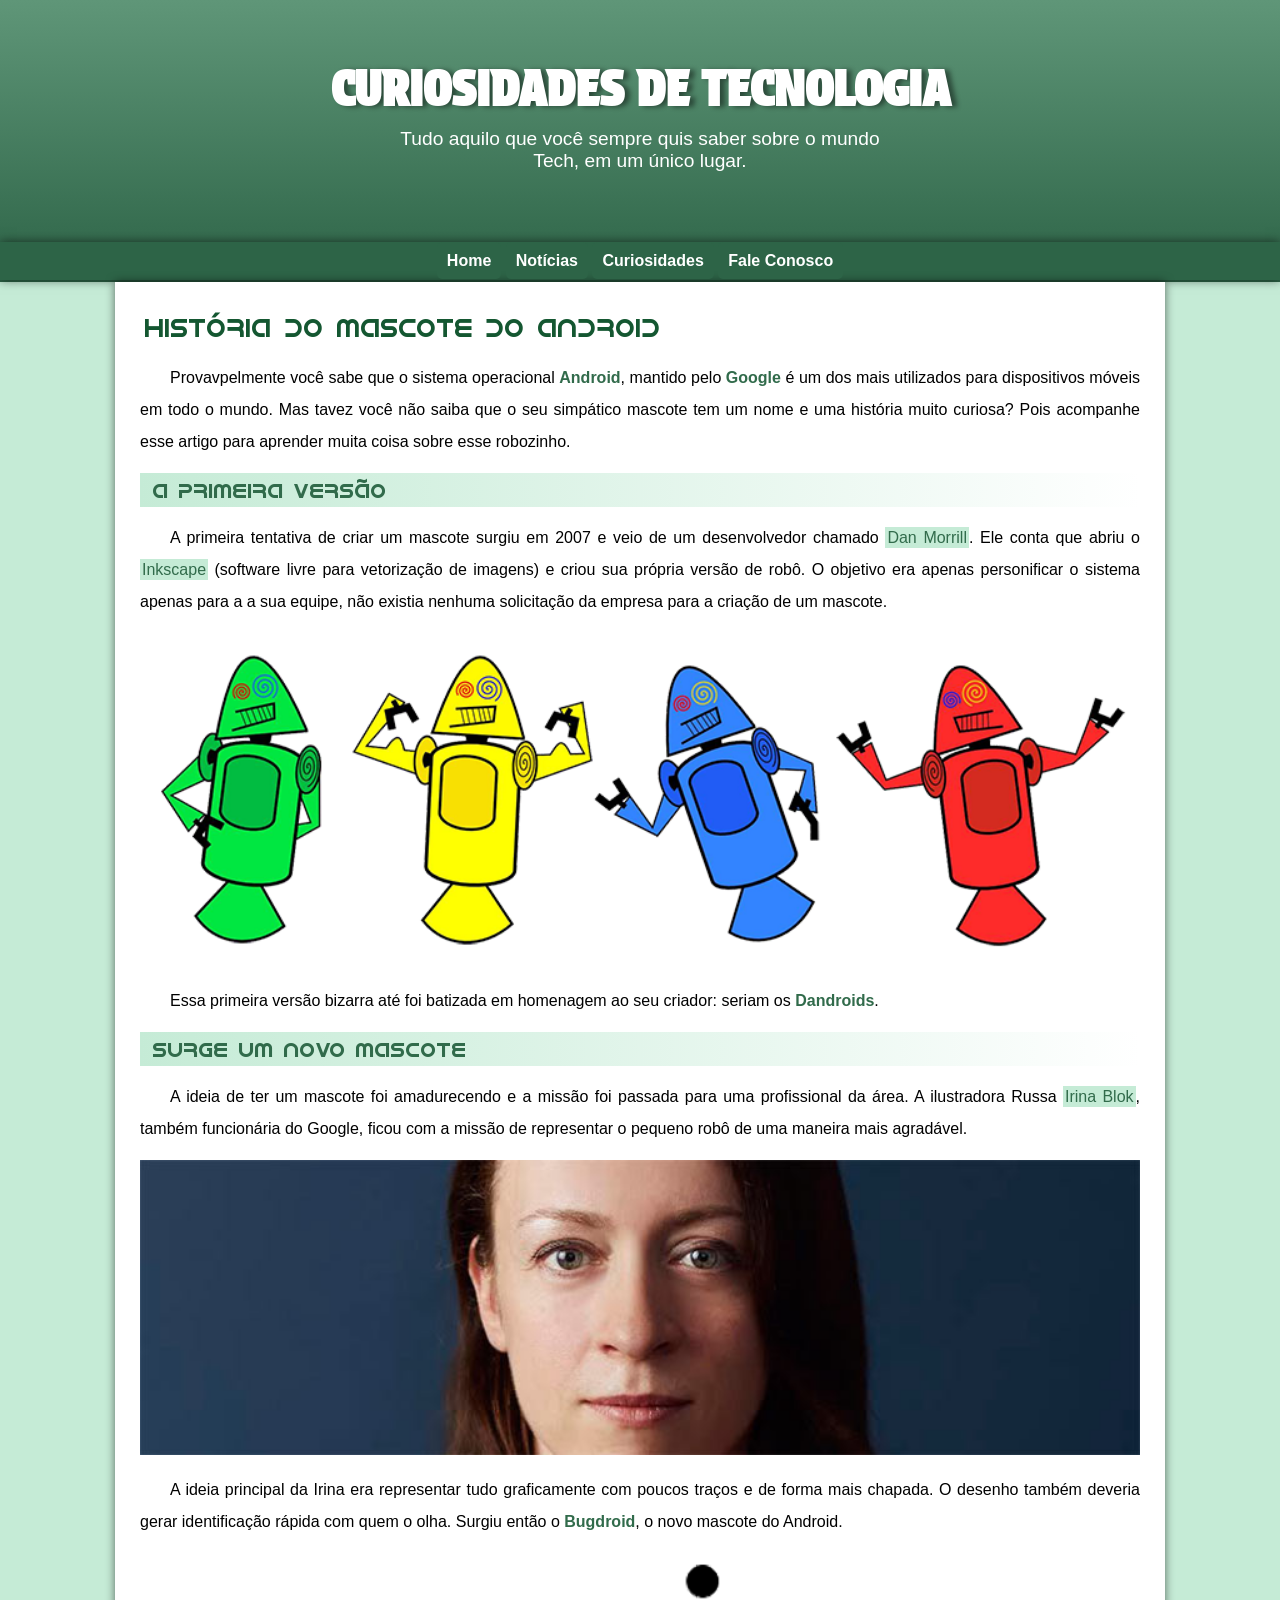
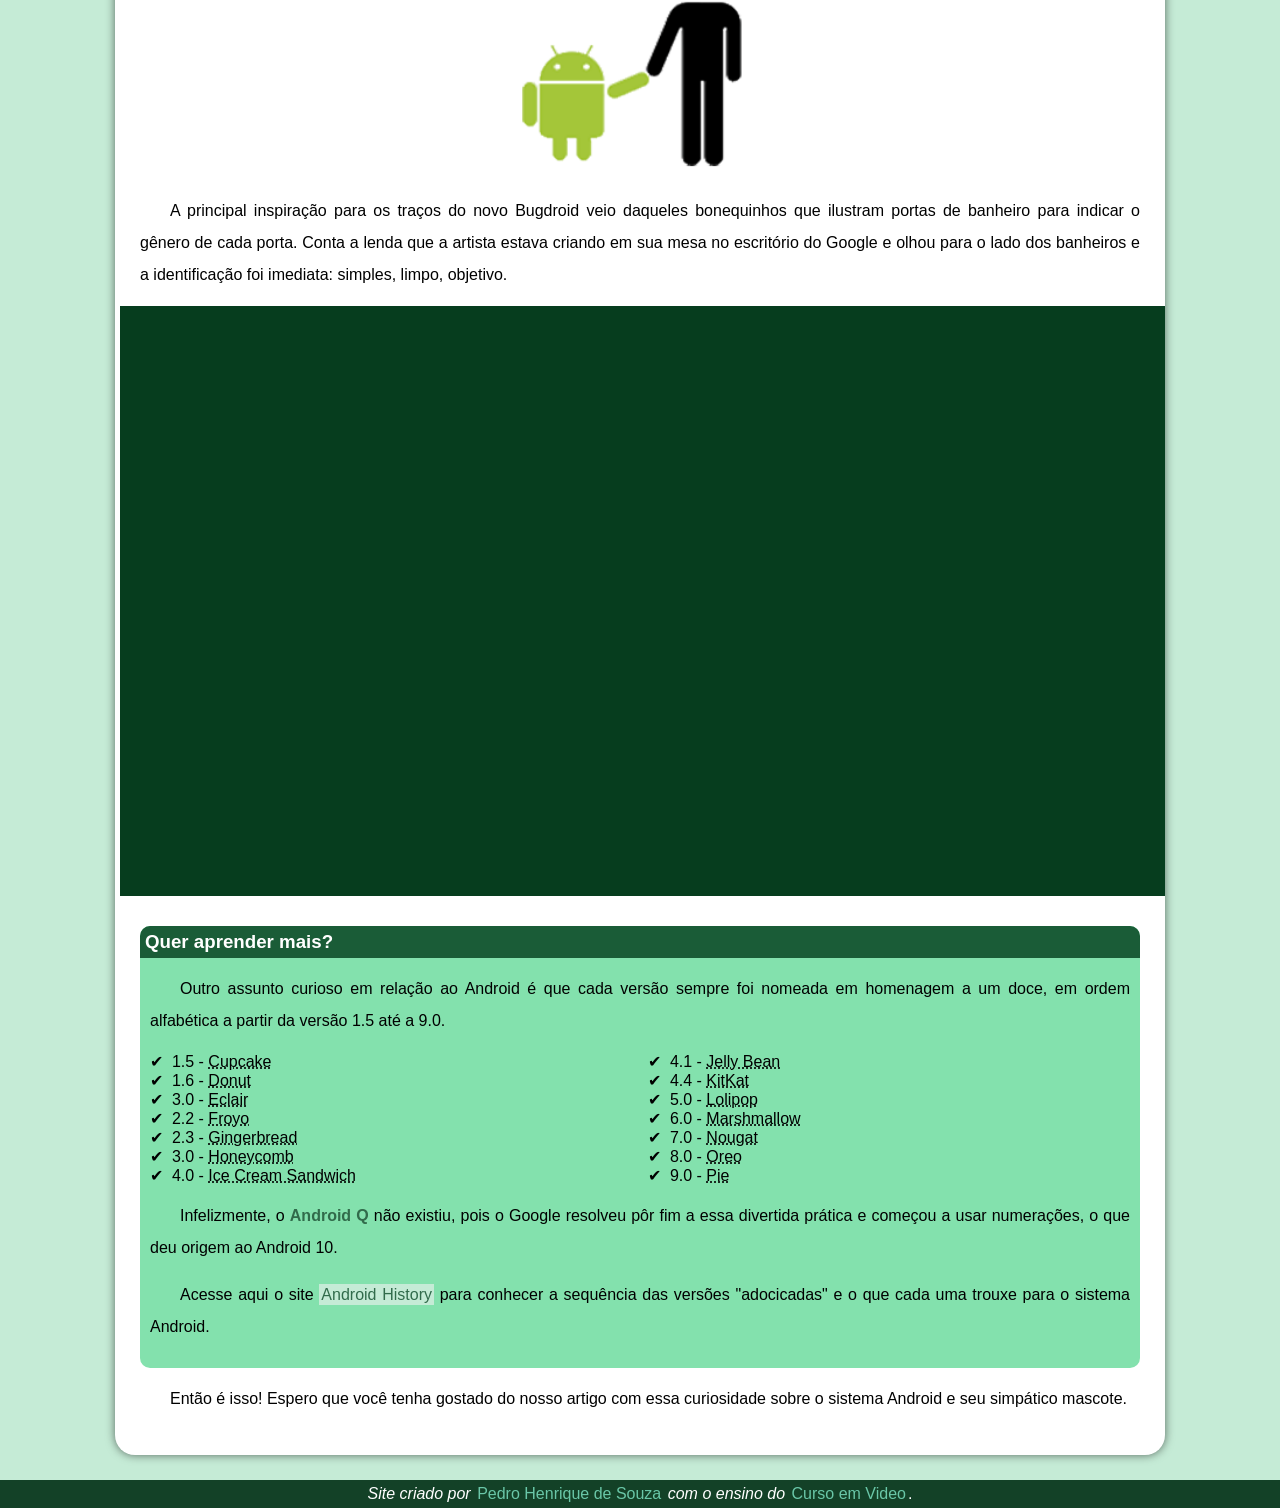
<file: index.html>
<!DOCTYPE html>
<html lang="pt-br">
<head>
    <meta charset="UTF-8">
    <meta name="viewport" content="width=device-width, initial-scale=1.0">
    <link rel="stylesheet" href="style.css">
    <link rel="shortcut icon" href="../imagens/favicon.ico" type="image/x-icon">
    <title>Como surgiu o mascote do Android?</title>
</head>
<body>
    <header>
    <h1>CURIOSIDADES DE TECNOLOGIA</h1>
    <p>Tudo aquilo que você sempre quis saber sobre o mundo Tech, em um único lugar.</p>
        <nav>
            <a href="#">Home</a>
            <a href="#">Notícias</a>
            <a href="#">Curiosidades</a>
            <a href="#">Fale Conosco</a>
        </nav>
    </header>
    <main>
        <article>
            <h1>HISTÓRIA DO MASCOTE DO ANDROID</h1>
            <p>Provavpelmente você sabe que o sistema operacional <strong>Android</strong>, mantido pelo <strong>Google</strong> é um dos mais utilizados para dispositivos móveis em todo o mundo. Mas tavez você não saiba que o seu simpático mascote tem um nome e uma história muito curiosa? Pois acompanhe esse artigo para aprender muita coisa sobre esse robozinho.</p>
            <h2>A PRIMEIRA VERSÃO</h1>
            <p>A primeira tentativa de criar um mascote surgiu em 2007 e veio de um desenvolvedor chamado <a href="https://androidcommunity.com/dan-morrill-shows-us-the-android-mascot-that-almost-was-20130103/" target="_blank" rel="external">Dan Morrill</a>. Ele conta que abriu o <a href="https://inkscape.org/pt-br/" target="_blank" rel="external">Inkscape</a> (software livre para vetorização de imagens) e criou sua própria versão de robô. O objetivo era apenas personificar o sistema apenas para a a sua equipe, não existia nenhuma solicitação da empresa para a criação de um mascote.</p>
            <picture>   <!-- Para criar imagens responsivas -->
                <source media="(max-width: 670px)" srcset="./imagens/dan-droids-pq.png">  <!-- Antes da altura máxima de 800px será mostrado a imagem pequena -->
                <img src="./imagens/dan-droids.png" alt="Androides"></picture>
            <p>Essa primeira versão bizarra até foi batizada em homenagem ao seu criador: seriam os <strong>Dandroids</strong>.</p>
            <h2>SURGE UM NOVO MASCOTE</h1>
            <p>A ideia de ter um mascote foi amadurecendo e a missão foi passada para uma profissional da área. A ilustradora Russa <a href="https://www.google.com/url?sa=t&rct=j&q=&esrc=s&source=web&cd=&cad=rja&uact=8&ved=2ahUKEwj4vvujs6KEAxVvr5UCHdKZBLkQFnoECAcQAQ&url=https%3A%2F%2Fwww.irinablok.com%2Fandroid&usg=AOvVaw3NMwchQ5yY3UErWXj6N8rl&opi=89978449" target="_blank">Irina Blok</a>, também funcionária do Google, ficou com a missão de representar o pequeno robô de uma maneira mais agradável.</p>
            <picture>
                <source media="(max-width: 670px)" srcset="./imagens/irina-blok-pq.jpg">
                <img src="./imagens/irina-blok.jpg" alt="Irina Blok"></picture>
            <p>A ideia principal da Irina era representar tudo graficamente com poucos traços e de forma mais chapada. O desenho também deveria gerar identificação rápida com quem o olha. Surgiu então o <strong>Bugdroid</strong>, o novo mascote do Android.</p>
            <img src="./imagens/bugdroid.png" alt="Bug Droid" class="droidPequeno">
            <p>A principal inspiração para os traços do novo Bugdroid veio daqueles bonequinhos que ilustram portas de banheiro para indicar o gênero de cada porta. Conta a lenda que a artista estava criando em sua mesa no escritório do Google e olhou para o lado dos banheiros e a identificação foi imediata: simples, limpo, objetivo.</p>
            <div class="video">
                <iframe width="560" height="315" src="https://www.youtube.com/embed/l2UDgpLz20M?si=qL6TrYxEGy3M3lF6" title="YouTube video player" frameborder="0" allow="accelerometer; autoplay; clipboard-write; encrypted-media; gyroscope; picture-in-picture; web-share" allowfullscreen></iframe>
            </div>
            <aside>
            <h3>Quer aprender mais? </h3>
            <p>Outro assunto curioso em relação ao Android é que cada versão sempre foi nomeada em homenagem a um doce, em ordem alfabética a partir da versão 1.5 até a 9.0.</p>

                <ul>
                    <li>1.5 - <abbr title="Bolo de Copo">Cupcake</abbr></li>
                    <li>1.6 - <abbr title="Rosquinha">Donut</abbr></li>
                    <li>3.0 - <abbr title="Bomba">Eclair</abbr></li>
                    <li>2.2 - <abbr title="Iorgurte Congelado">Froyo</abbr></li>
                    <li>2.3 - <abbr title="Bicoito de Gengibre">Gingerbread</abbr></li>
                    <li>3.0 - <abbr title="Favo de Mel">Honeycomb</abbr></li>
                    <li>4.0 - <abbr title="Sanduíche de Sorvete">Ice Cream Sandwich</abbr></li>
                    <li>4.1 - <abbr title="Jujuba">Jelly Bean</abbr></li>
                    <li>4.4 - <abbr title="Kit Kat">KitKat</abbr></li>
                    <li>5.0 - <abbr title="Pirulito">Lolipop</abbr></li>
                    <li>6.0 - <abbr title="Marshmallow">Marshmallow</abbr></li>
                    <li>7.0 - <abbr title="Torrone">Nougat</abbr></li>
                    <li>8.0 - <abbr title="Oreo">Oreo</abbr></li>
                    <li>9.0 - <abbr title="Torta">Pie</abbr></li>
                </ul>

                <p>Infelizmente, o <strong>Android Q</strong> não existiu, pois o Google resolveu pôr fim a essa divertida prática e começou a usar numerações, o que deu origem ao Android 10.</p>
                <p>Acesse aqui o site <a href="https://www.android.com/intl/pt-BR_br/history/" target="_blank" rel="external">Android History</a> para conhecer a sequência das versões "adocicadas" e o que cada uma trouxe para o sistema Android.</p>
            </aside>
            <p>Então é isso! Espero que você tenha gostado do nosso artigo com essa curiosidade sobre o sistema Android e seu simpático mascote.</p>
        </article>
    </main>
    <footer>
        <p>
          <em>Site criado por </em><a href="https://github.com/pedrosouzafe" target="_blank" rel="external">Pedro Henrique de Souza</a><em> com o ensino do </em><a href="https://www.youtube.com/cursoemvideo" target="_blank" rel="external">Curso em Video</a>. 
        </p>
    </footer>

</body>
</html>
</file>
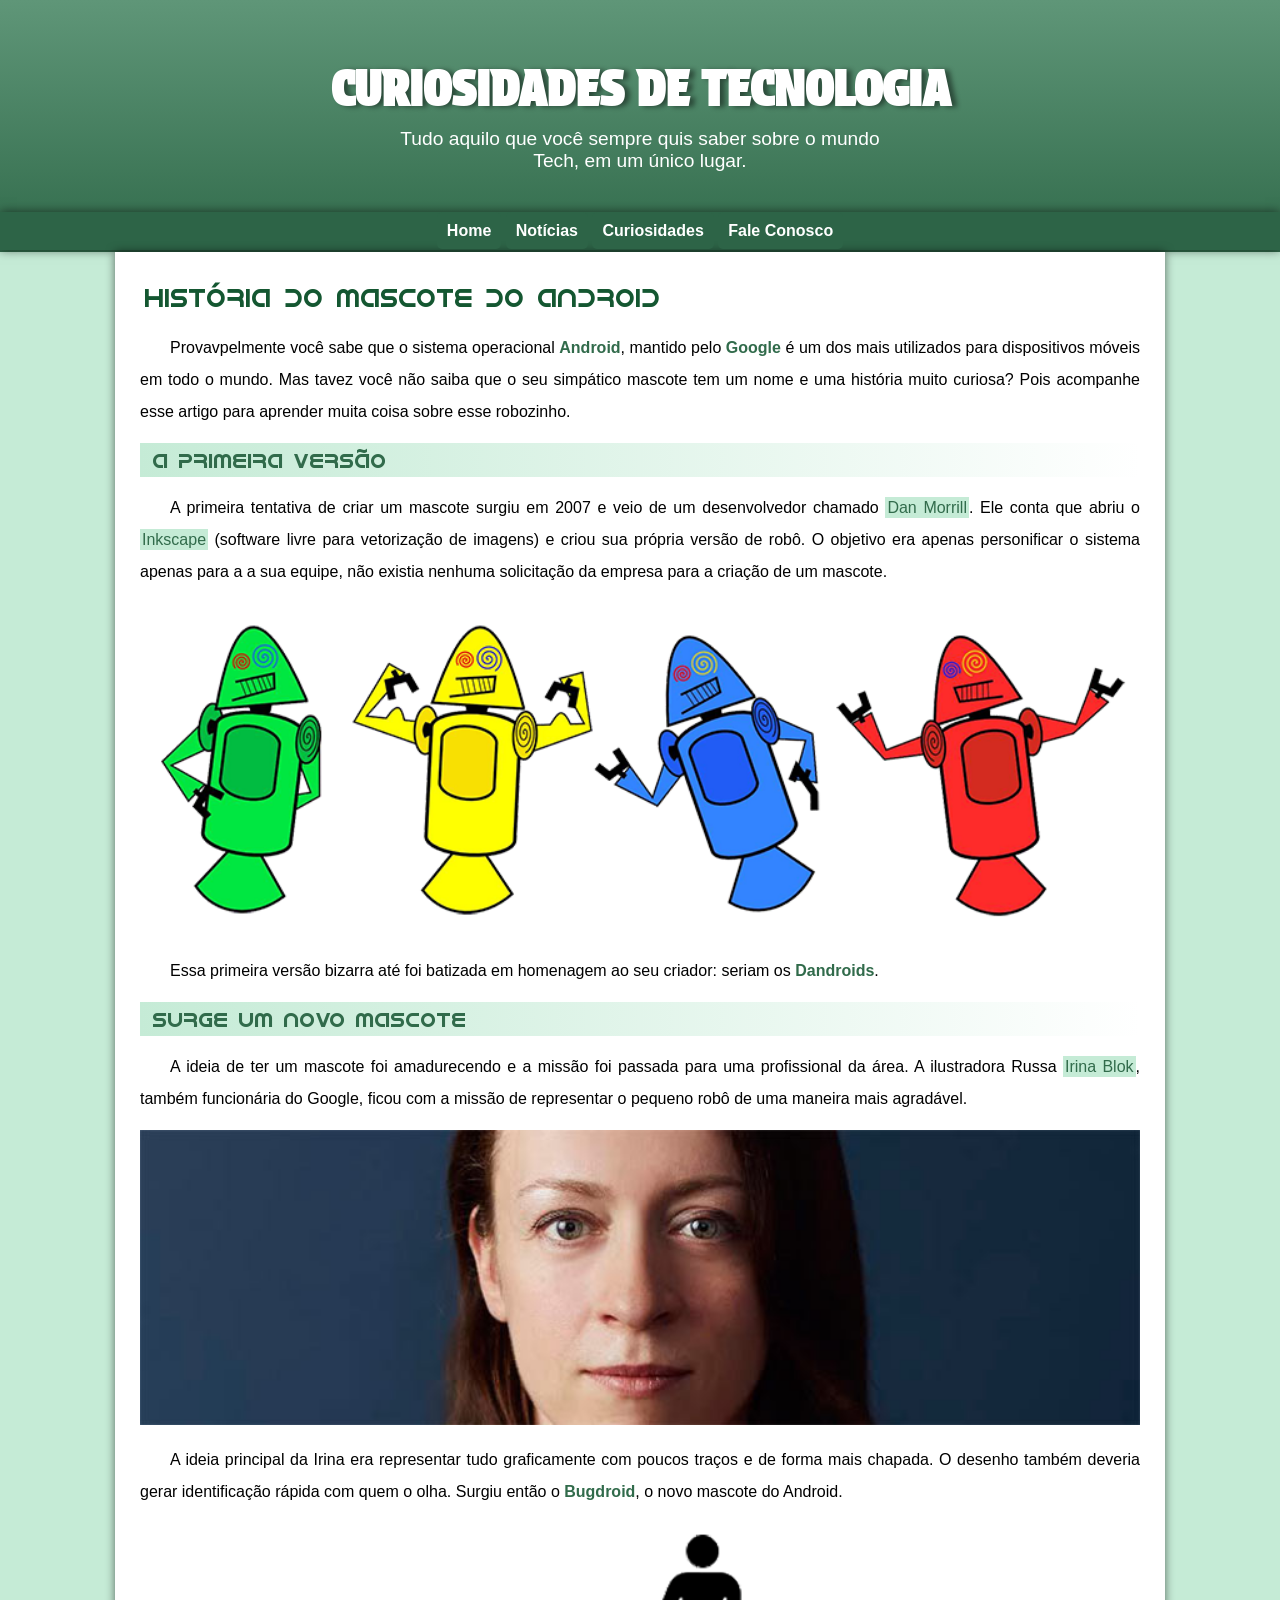
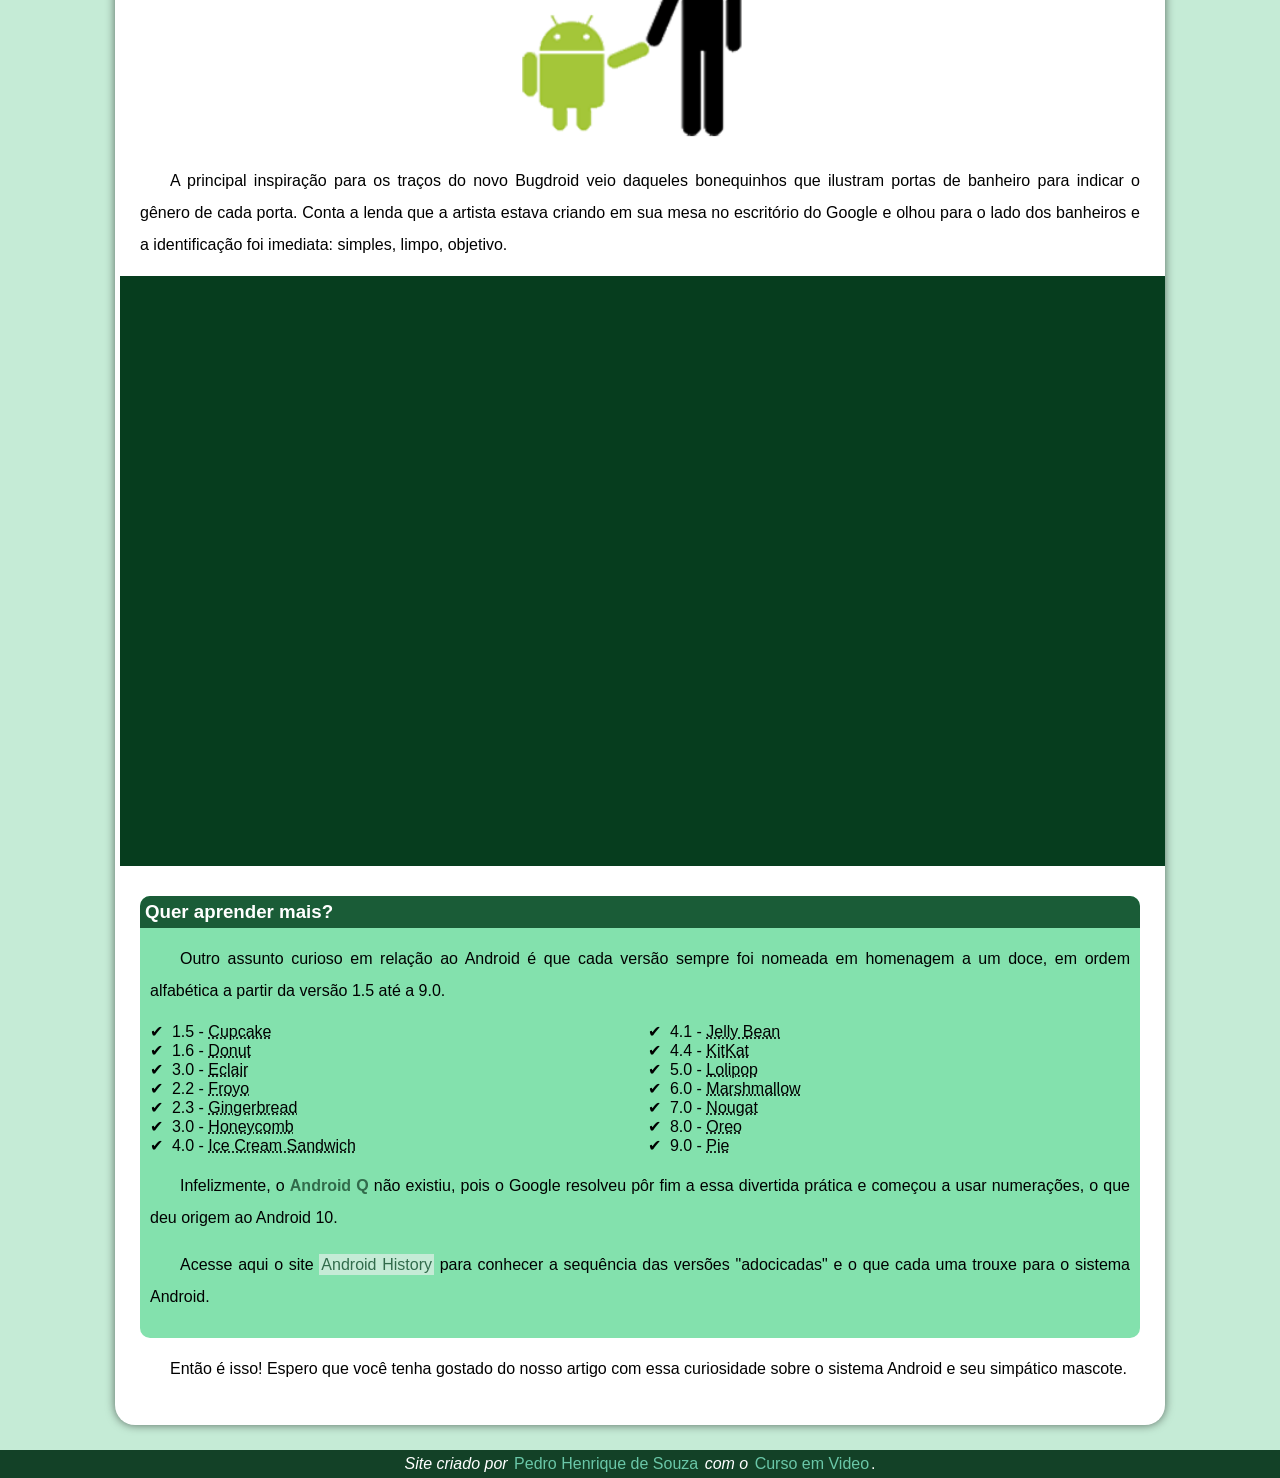
<file: Site/index.html>
<!DOCTYPE html>
<html lang="pt-br">
<head>
    <meta charset="UTF-8">
    <meta name="viewport" content="width=device-width, initial-scale=1.0">
    <link rel="stylesheet" href="style.css">
    <link rel="shortcut icon" href="../imagens/favicon.ico" type="image/x-icon">
    <title>Como surgiu o mascote do Android?</title>
</head>
<body>
    <header>
    <h1>CURIOSIDADES DE TECNOLOGIA</h1>
    <p>Tudo aquilo que você sempre quis saber sobre o mundo Tech, em um único lugar.</p>
        <nav>
            <a href="#">Home</a>
            <a href="#">Notícias</a>
            <a href="#">Curiosidades</a>
            <a href="#">Fale Conosco</a>
        </nav>
    </header>
    <main>
        <article>
            <h1>HISTÓRIA DO MASCOTE DO ANDROID</h1>
            <p>Provavpelmente você sabe que o sistema operacional <strong>Android</strong>, mantido pelo <strong>Google</strong> é um dos mais utilizados para dispositivos móveis em todo o mundo. Mas tavez você não saiba que o seu simpático mascote tem um nome e uma história muito curiosa? Pois acompanhe esse artigo para aprender muita coisa sobre esse robozinho.</p>
            <h2>A PRIMEIRA VERSÃO</h1>
            <p>A primeira tentativa de criar um mascote surgiu em 2007 e veio de um desenvolvedor chamado <a href="https://androidcommunity.com/dan-morrill-shows-us-the-android-mascot-that-almost-was-20130103/" target="_blank" rel="external">Dan Morrill</a>. Ele conta que abriu o <a href="https://inkscape.org/pt-br/" target="_blank" rel="external">Inkscape</a> (software livre para vetorização de imagens) e criou sua própria versão de robô. O objetivo era apenas personificar o sistema apenas para a a sua equipe, não existia nenhuma solicitação da empresa para a criação de um mascote.</p>
            <picture>   <!-- Para criar imagens responsivas -->
                <source media="(max-width: 670px)" srcset="../imagens/dan-droids-pq.png">  <!-- Antes da altura máxima de 800px será mostrado a imagem pequena -->
                <img src="../imagens/dan-droids.png" alt="Androides"></picture>
            <p>Essa primeira versão bizarra até foi batizada em homenagem ao seu criador: seriam os <strong>Dandroids</strong>.</p>
            <h2>SURGE UM NOVO MASCOTE</h1>
            <p>A ideia de ter um mascote foi amadurecendo e a missão foi passada para uma profissional da área. A ilustradora Russa <a href="https://www.google.com/url?sa=t&rct=j&q=&esrc=s&source=web&cd=&cad=rja&uact=8&ved=2ahUKEwj4vvujs6KEAxVvr5UCHdKZBLkQFnoECAcQAQ&url=https%3A%2F%2Fwww.irinablok.com%2Fandroid&usg=AOvVaw3NMwchQ5yY3UErWXj6N8rl&opi=89978449" target="_blank">Irina Blok</a>, também funcionária do Google, ficou com a missão de representar o pequeno robô de uma maneira mais agradável.</p>
            <picture>
                <source media="(max-width: 670px)" srcset="../imagens/irina-blok-pq.jpg">
                <img src="../imagens/irina-blok.jpg" alt="Irina Blok"></picture>
            <p>A ideia principal da Irina era representar tudo graficamente com poucos traços e de forma mais chapada. O desenho também deveria gerar identificação rápida com quem o olha. Surgiu então o <strong>Bugdroid</strong>, o novo mascote do Android.</p>
            <img src="../imagens/bugdroid.png" alt="Bug Droid" class="droidPequeno">
            <p>A principal inspiração para os traços do novo Bugdroid veio daqueles bonequinhos que ilustram portas de banheiro para indicar o gênero de cada porta. Conta a lenda que a artista estava criando em sua mesa no escritório do Google e olhou para o lado dos banheiros e a identificação foi imediata: simples, limpo, objetivo.</p>
            <div class="video">
                <iframe width="560" height="315" src="https://www.youtube.com/embed/l2UDgpLz20M?si=qL6TrYxEGy3M3lF6" title="YouTube video player" frameborder="0" allow="accelerometer; autoplay; clipboard-write; encrypted-media; gyroscope; picture-in-picture; web-share" allowfullscreen></iframe>
            </div>
            <aside>
            <h3>Quer aprender mais? </h3>
            <p>Outro assunto curioso em relação ao Android é que cada versão sempre foi nomeada em homenagem a um doce, em ordem alfabética a partir da versão 1.5 até a 9.0.</p>

                <ul>
                    <li>1.5 - <abbr title="Bolo de Copo">Cupcake</abbr></li>
                    <li>1.6 - <abbr title="Rosquinha">Donut</abbr></li>
                    <li>3.0 - <abbr title="Bomba">Eclair</abbr></li>
                    <li>2.2 - <abbr title="Iorgurte Congelado">Froyo</abbr></li>
                    <li>2.3 - <abbr title="Bicoito de Gengibre">Gingerbread</abbr></li>
                    <li>3.0 - <abbr title="Favo de Mel">Honeycomb</abbr></li>
                    <li>4.0 - <abbr title="Sanduíche de Sorvete">Ice Cream Sandwich</abbr></li>
                    <li>4.1 - <abbr title="Jujuba">Jelly Bean</abbr></li>
                    <li>4.4 - <abbr title="Kit Kat">KitKat</abbr></li>
                    <li>5.0 - <abbr title="Pirulito">Lolipop</abbr></li>
                    <li>6.0 - <abbr title="Marshmallow">Marshmallow</abbr></li>
                    <li>7.0 - <abbr title="Torrone">Nougat</abbr></li>
                    <li>8.0 - <abbr title="Oreo">Oreo</abbr></li>
                    <li>9.0 - <abbr title="Torta">Pie</abbr></li>
                </ul>

                <p>Infelizmente, o <strong>Android Q</strong> não existiu, pois o Google resolveu pôr fim a essa divertida prática e começou a usar numerações, o que deu origem ao Android 10.</p>
                <p>Acesse aqui o site <a href="https://www.android.com/intl/pt-BR_br/history/" target="_blank" rel="external">Android History</a> para conhecer a sequência das versões "adocicadas" e o que cada uma trouxe para o sistema Android.</p>
            </aside>
            <p>Então é isso! Espero que você tenha gostado do nosso artigo com essa curiosidade sobre o sistema Android e seu simpático mascote.</p>
        </article>
    </main>
    <footer>
        <p>
          <em>Site criado por </em><a href="https://github.com/pedrosouzafe" target="_blank" rel="external">Pedro Henrique de Souza</a><em> com o </em><a href="https://www.youtube.com/cursoemvideo" target="_blank" rel="external">Curso em Video</a>. 
        </p>
    </footer>

</body>
</html>
</file>
<file: style.css>
@charset "UTF-8";


@import url('https://fonts.googleapis.com/css2?family=Protest+Strike&display=swap');

@font-face {
    font-family: "android";
    src: url('./fontes/idroid.otf') format('opentype');
    font-weight: normal;
   
}



* {         /* Configurações Golbais */
    margin: 0px;
    padding: 0px;
}

:root {     /* Raiz do meu arquivo */

    --cor0: #c5ebd6;    /* "--" Variáveis em CSS */
    --cor1: #83e1ad;
    --cor2: #3ddc84;
    --cor3: #2fa866;
    --cor4: #1a5c37;
    --cor5: #063d1e;

    --cor-mono1: #C5EBD6;
    --cor-mono2: #5F9678;
    --cor-mono3: #C5EBD6;
    --cor-titulo: #145731;
    --cor-negrito: #316B4B;

    --font-detalhe: 'Protest Strike', sans-serif;
    --font-padrao: Arial, Verdana, Helvetica, sans-serif;
    --font-android: "android", cursive; 
}


p {
    text-align: justify;
    
}

strong {        /* Tag negrito */
    color: var(--cor-negrito);
}

body {
    background-color: var(--cor0);
    font-family: var(--font-padrao)
}

header h1 {
    font-family: var(--font-detalhe);
    font-weight: bold;
    margin-bottom: 10px ;
    font-size: 3em;
    text-shadow: 5px 1px 5px rgba(0, 0, 0, 0.445);
}

header {
    text-align: center;
    color: white;
    background-image: linear-gradient(to bottom , var(--cor-mono2), #2d6447);
    padding-top: 60px;
    padding-bottom: 2px;
    margin: 0px;
    min-height: 150px;
}

header p {
    text-align: center;
    color: white;
    font-family: var(--font-padrao);
    font-size: 1.2em;
    max-width: 500px;
    margin: auto;
    padding-bottom: 30px;
    padding-left: 10px;
    padding-right: 10px;
}

nav {
    background-color: #2d6447;
    padding: 10px;
    box-shadow: 0px 0px 10px rgba(0, 0, 0, 0.555);
    margin-top: 40px;   
}

nav > a {
    color: white;
    padding: 10px;
    font-weight: bold;
    background-color: #2d6447;
    border-radius: 5px;
    
}

nav > a:hover {
    background-color: var(--cor-mono3);
    color: var(--cor5);
    transition-duration: .8s;  /* Quando passar o mouse por cima, levará 0.5segundo para fazer a transição */
    text-decoration: none;
}


main {      
    background-color: white;
    padding: 25px;
    /* Responsividade */
    max-width: 1000px;
    min-width: 300px;
    margin: auto;
    margin-bottom: 25px;  /* Margem da parte inferior */
    box-shadow: 0px 0px 10px rgba(0, 0, 0, 0.555);  /* 0 deslocamento horizontal, 0 deslocamento vertical, 10 espalhamento, cor preta */

    /* Arredondamento de borda individual (parte inferior direita e inferior esquerda) */

    border-bottom-left-radius:  20px;
    border-bottom-right-radius: 20px;
}

main .droidPequeno   {
    max-width: 350px;
    display: block;  /* Transforma a imagem em um bloco, para depois centraliza-la com a margin: auto */
    margin: auto;
}

img {
    width: 100%;    
}

main h1 {
    font-family: var(--font-android);
    color: var(--cor-titulo);
    padding: 5px;
    font-weight: normal;
    font-size: 1.6em;
}

main h2 {
    font-family: var(--font-android);
    font-weight: normal;
    color: var(--cor-negrito);
    padding: 5px;
    font-size: 1.3em;
    background-image: linear-gradient(to right, var(--cor-mono1), transparent);
    text-indent: 8px;
}

main p {
    margin: 15px 0px;
    text-indent: 30px;  /* Espaço do parágrafo */
    font-size: 1em;
    line-height: 2em;  /* Espaçamento entre as linhas (altura entre linhas)*/
}

.video {        /* Fundo */

    
    background-color: #063d1e;
    margin: 0px -25px 30px -20px;
    padding: 20px;
    padding-bottom: 57%;

    position: relative;
    
}

.video > iframe {       /* Vídeo */
    position: absolute;

    /* Top para configurar o eixo vertical do video e left o eixo horizontal */ 
    top: 5%;
    left: 5%;

    /* Tamanho e largura do vídeo */
    width: 90%;
    height: 90%;
}


aside {
    background-color: var(--cor1);
    padding: 10px;
    border-radius: 10px;
}

aside > ul {
    list-style-type: "\2714\00A0\00A0";   /* Código do emoji "checked" (2714) pego na emojipedia. O código (00A0) é só para colocar um espaço*/
    list-style-position: inside;  /* Posição das "bolinhas" da lista */
    columns: 2;  /* Dividir em duas colunas */
}

aside h3 {
    color: white;
    background-color: var(--cor4);
    padding: 5px;
    margin: -10px -10px 0px -10px;
    border-radius: 10px 10px 0px 0px;
}



a {
    text-decoration: none;
    color: var(--cor-negrito);
    background-color: var(--cor-mono1);
    padding: 2px;
}

a:hover {
    text-decoration: underline;
    color: var(--cor3);

}

footer a {
    background-color: #134127;
    text-decoration: none;
    color: rgb(106, 199, 168);
}

footer a:hover {
    text-decoration: underline;
    color: rgb(56, 158, 124);
}

footer p {
    text-align: center;
}

footer {
    background-color: #134127;
    color: white;
    padding: 5px;
}
</file>
<file: Site/style.css>
@charset "UTF-8";


@import url('https://fonts.googleapis.com/css2?family=Protest+Strike&display=swap');

@font-face {
    font-family: "android";
    src: url('../fontes/idroid.otf') format('opentype');
    font-weight: normal;
   
}



* {         /* Configurações Golbais */
    margin: 0px;
    padding: 0px;
}

:root {     /* Raiz do meu arquivo */

    --cor0: #c5ebd6;    /* "--" Variáveis em CSS */
    --cor1: #83e1ad;
    --cor2: #3ddc84;
    --cor3: #2fa866;
    --cor4: #1a5c37;
    --cor5: #063d1e;

    --cor-mono1: #C5EBD6;
    --cor-mono2: #5F9678;
    --cor-mono3: #C5EBD6;
    --cor-titulo: #145731;
    --cor-negrito: #316B4B;

    --font-detalhe: 'Protest Strike', sans-serif;
    --font-padrao: Arial, Verdana, Helvetica, sans-serif;
    --font-android: "android", cursive; 
}


p {
    text-align: justify;
    
}

strong {        /* Tag negrito */
    color: var(--cor-negrito);
}

body {
    background-color: var(--cor0);
    font-family: var(--font-padrao)
}

header h1 {
    font-family: var(--font-detalhe);
    font-weight: bold;
    margin-bottom: 10px ;
    font-size: 3em;
    text-shadow: 5px 1px 5px rgba(0, 0, 0, 0.445);
}

header {
    text-align: center;
    color: white;
    background-image: linear-gradient(to bottom , var(--cor-mono2), var(--cor-negrito));
    padding-top: 60px;
    padding-bottom: 2px;
    margin: 0px;
    min-height: 150px;
}

header p {
    text-align: center;
    color: white;
    font-family: var(--font-padrao);
    font-size: 1.2em;
    max-width: 500px;
    margin: auto;
    padding-left: 10px;
    padding-right: 10px;
}

nav {
    background-color: #2d6447;
    padding: 10px;
    box-shadow: 0px 0px 10px rgba(0, 0, 0, 0.555);
    margin-top: 40px;   
}

nav > a {
    color: white;
    padding: 10px;
    font-weight: bold;
    background-color: #2d6447;
    border-radius: 5px;
    
}

nav > a:hover {
    background-color: var(--cor-mono3);
    color: var(--cor5);
    transition-duration: .8s;  /* Quando passar o mouse por cima, levará 0.5segundo para fazer a transição */
    text-decoration: none;
}


main {      
    background-color: white;
    padding: 25px;
    /* Responsividade */
    max-width: 1000px;
    min-width: 300px;
    margin: auto;
    margin-bottom: 25px;  /* Margem da parte inferior */
    box-shadow: 0px 0px 10px rgba(0, 0, 0, 0.555);  /* 0 deslocamento horizontal, 0 deslocamento vertical, 10 espalhamento, cor preta */

    /* Arredondamento de borda individual (parte inferior direita e inferior esquerda) */

    border-bottom-left-radius:  20px;
    border-bottom-right-radius: 20px;
}

main .droidPequeno   {
    max-width: 350px;
    display: block;  /* Transforma a imagem em um bloco, para depois centraliza-la com a margin: auto */
    margin: auto;
}

img {
    width: 100%;    
}

main h1 {
    font-family: var(--font-android);
    color: var(--cor-titulo);
    padding: 5px;
    font-weight: normal;
    font-size: 1.6em;
}

main h2 {
    font-family: var(--font-android);
    font-weight: normal;
    color: var(--cor-negrito);
    padding: 5px;
    font-size: 1.3em;
    background-image: linear-gradient(to right, var(--cor-mono1), transparent);
    text-indent: 8px;
}

main p {
    margin: 15px 0px;
    text-indent: 30px;  /* Espaço do parágrafo */
    font-size: 1em;
    line-height: 2em;  /* Espaçamento entre as linhas (altura entre linhas)*/
}

.video {        /* Fundo */

    
    background-color: #063d1e;
    margin: 0px -25px 30px -20px;
    padding: 20px;
    padding-bottom: 57%;

    position: relative;
    
}

.video > iframe {       /* Vídeo */
    position: absolute;

    /* Top para configurar o eixo vertical do video e left o eixo horizontal */ 
    top: 5%;
    left: 5%;

    /* Tamanho e largura do vídeo */
    width: 90%;
    height: 90%;
}


aside {
    background-color: var(--cor1);
    padding: 10px;
    border-radius: 10px;
}

aside > ul {
    list-style-type: "\2714\00A0\00A0";   /* Código do emoji "checked" (2714) pego na emojipedia. O código (00A0) é só para colocar um espaço*/
    list-style-position: inside;  /* Posição das "bolinhas" da lista */
    columns: 2;  /* Dividir em duas colunas */
}

aside h3 {
    color: white;
    background-color: var(--cor4);
    padding: 5px;
    margin: -10px -10px 0px -10px;
    border-radius: 10px 10px 0px 0px;
}



a {
    text-decoration: none;
    color: var(--cor-negrito);
    background-color: var(--cor-mono1);
    padding: 2px;
}

a:hover {
    text-decoration: underline;
    color: var(--cor3);

}

footer a {
    background-color: #134127;
    text-decoration: none;
    color: rgb(106, 199, 168);
}

footer a:hover {
    text-decoration: underline;
    color: rgb(56, 158, 124);
}

footer p {
    text-align: center;
}

footer {
    background-color: #134127;
    color: white;
    padding: 5px;
}
</file>
